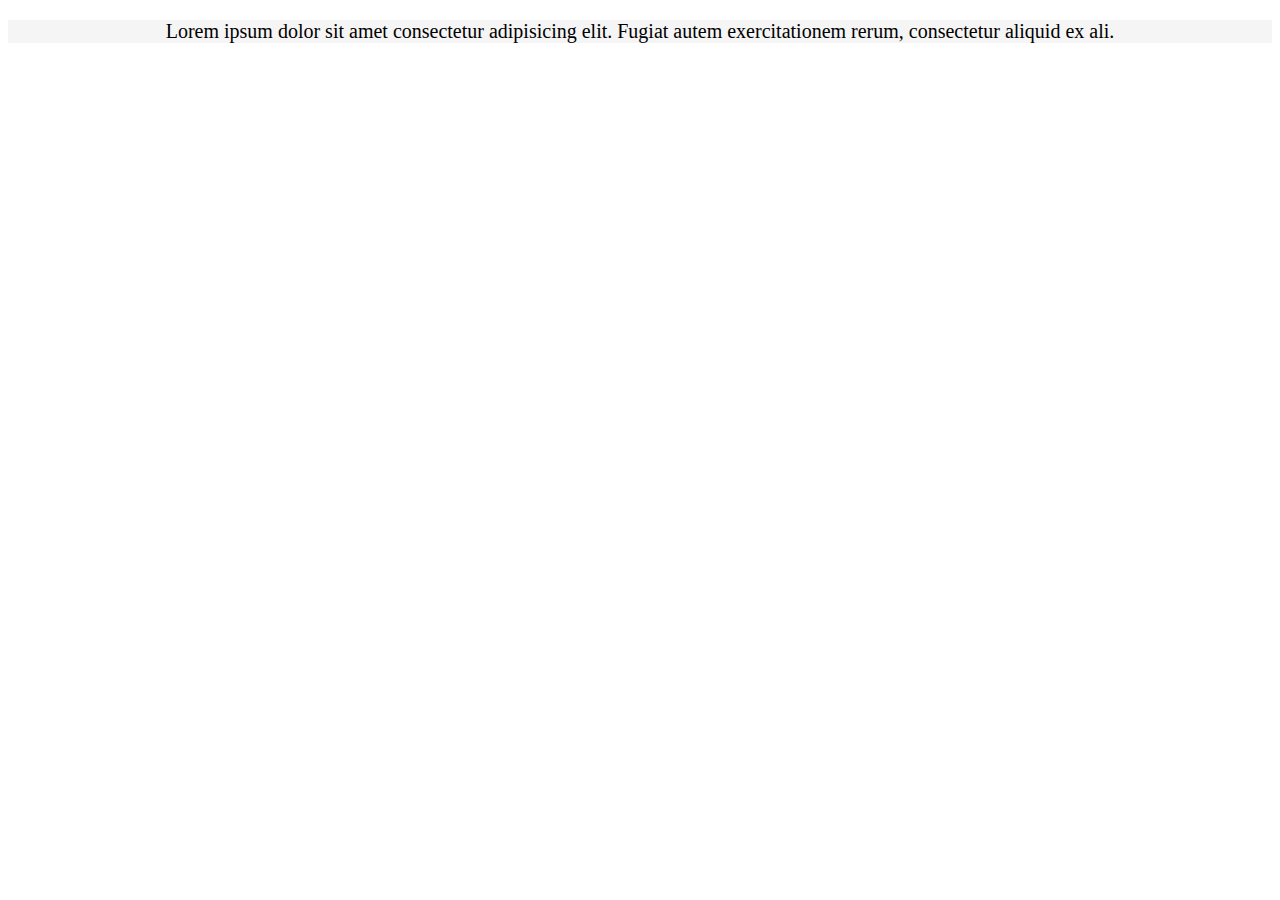
<file: 001. Basics/index.html>
<!DOCTYPE html>
<html lang="en">
<head>
    <meta charset="UTF-8">
    <meta name="viewport" content="width=device-width, initial-scale=1.0">
    <link rel="stylesheet" href="style.css">
    <title>Revision </title>
</head>
<body style="font-family:verdana;">
    <!-- <h1>Heading 1</h1>
    <h2>Heading 2</h2>
    <hr>
    <h3>Heading 3</h3>
    <h4>Heading 4</h4>
    <hr>
    <h5>Heading 5</h5>
    <h6>Heading 6</h6>
    <hr>
    <p>This is Paragraph.</p>
    <a href="https://www.w3schools.com" title="Visit Example Website">Click here to visit w3schools</a><br>
    <img src="demo.jpg" alt="demo" height="100" width="100">
    <p title="I'm a tooltip">This is a paragraph.</p>
    <p>This is <br>line break.</p>
    <pre>
        My Bonnie lies over the ocean.
      
        My Bonnie lies over the sea.
      
        My Bonnie lies over the ocean.
      
        Oh, bring back my Bonnie to me.
    </pre> -->
    <p style="background-color: whitesmoke; color: black; font-size: 20px; text-align: center;">Lorem ipsum dolor sit amet consectetur adipisicing elit. Fugiat autem exercitationem rerum, consectetur aliquid ex ali.</p>
</body>
</html>
</file>
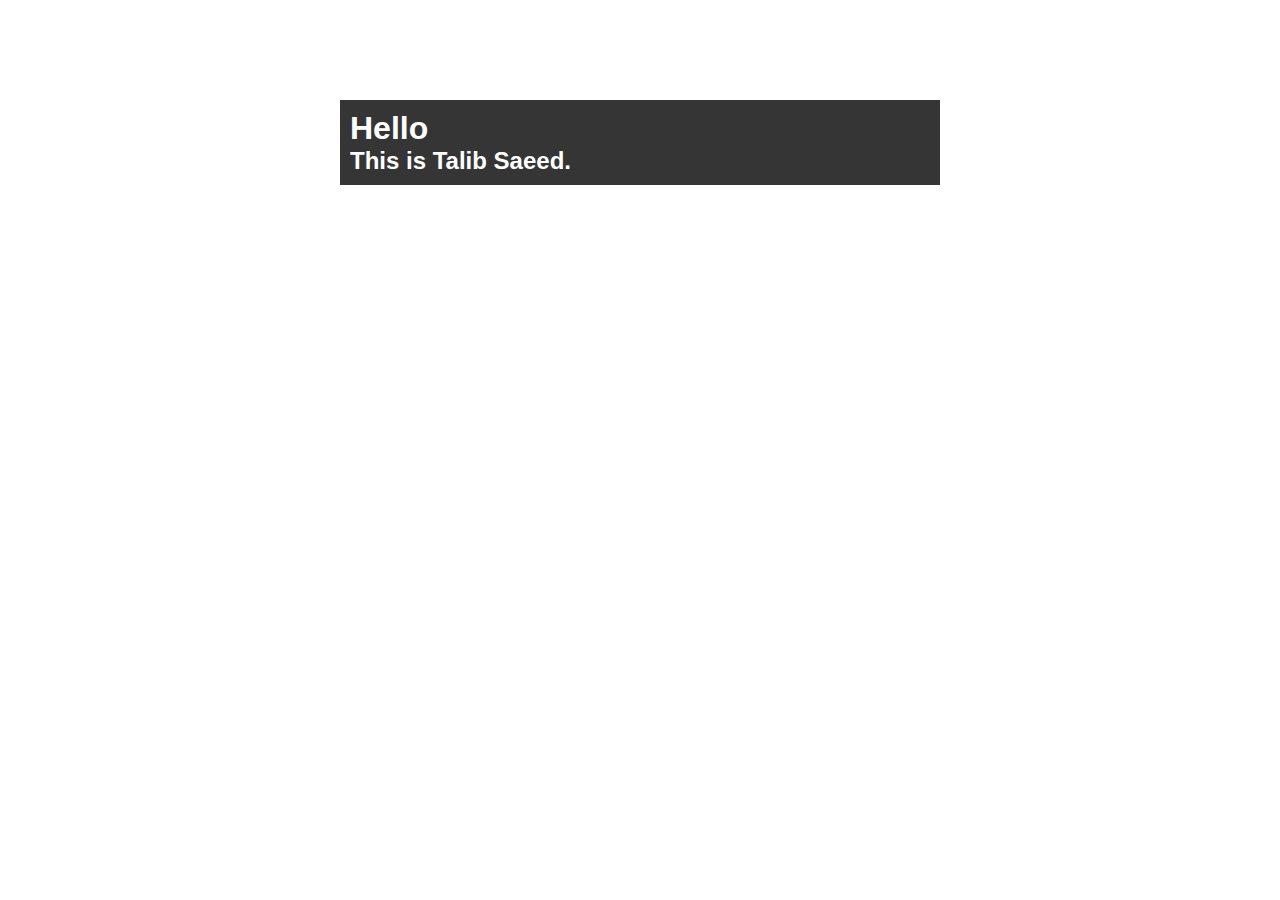
<file: 005. Centered Layout/index.html>
<!DOCTYPE html>
<html lang="en">
<head>
    <meta charset="UTF-8">
    <meta name="viewport" content="width=device-width, initial-scale=1.0">
    <link rel="stylesheet" href="style.css">
    <title>Centered Layout</title>
</head>
<body>
    <div class="container">
        <h1>Hello</h1>
        <h2>This is Talib Saeed.</h2>
    </div>
</body>
</html>
</file>
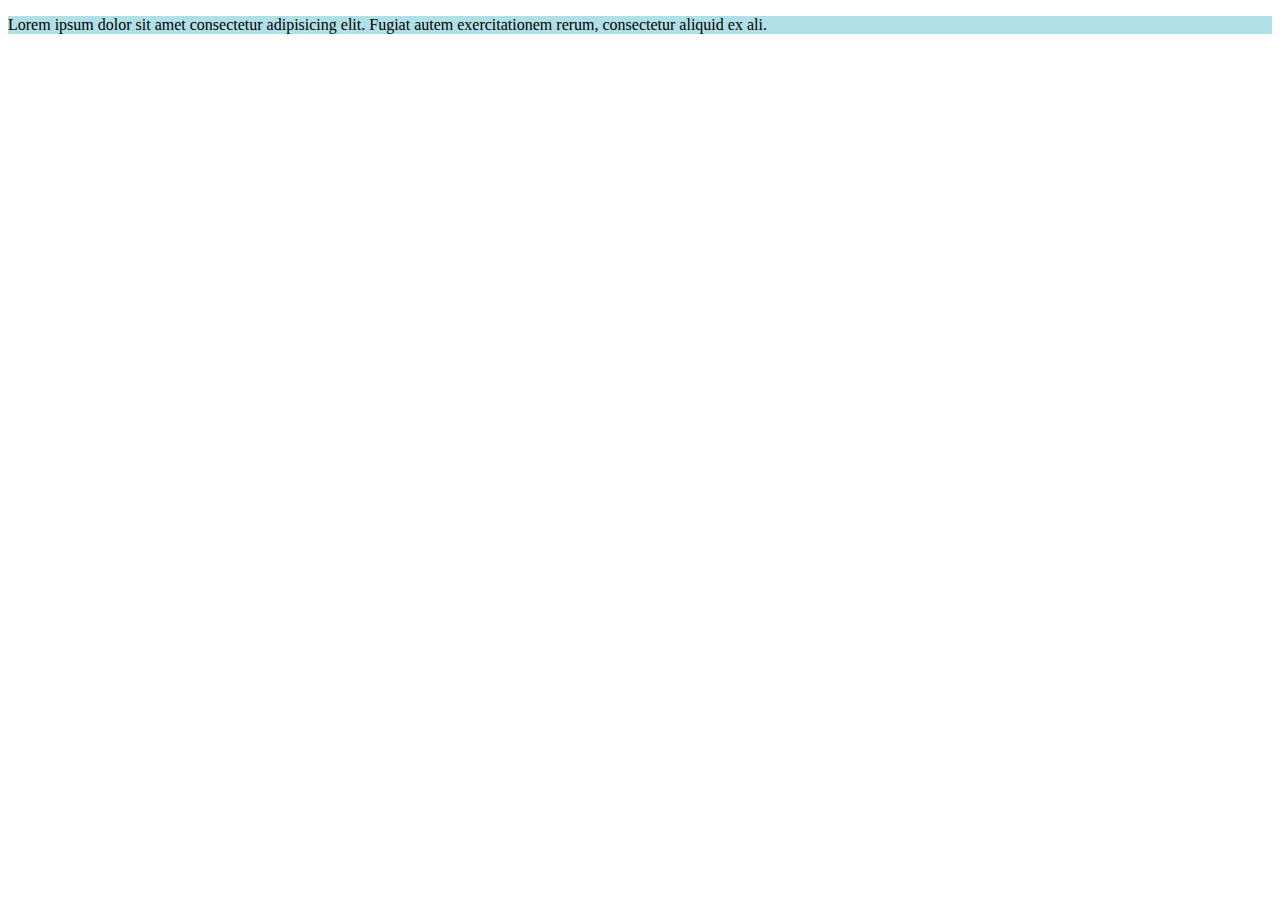
<file: html/001. Basics/index.html>
<!DOCTYPE html>
<html lang="en">
<head>
    <meta charset="UTF-8">
    <meta name="viewport" content="width=device-width, initial-scale=1.0">
    <link rel="stylesheet" href="style.css">
    <title>Revision </title>
</head>
<body>
    <!-- <h1>Heading 1</h1>
    <h2>Heading 2</h2>
    <hr>
    <h3>Heading 3</h3>
    <h4>Heading 4</h4>
    <hr>
    <h5>Heading 5</h5>
    <h6>Heading 6</h6>
    <hr>
    <p>This is Paragraph.</p>
    <a href="https://www.w3schools.com" title="Visit Example Website">Click here to visit w3schools</a><br>
    <img src="demo.jpg" alt="demo" height="100" width="100">
    <p title="I'm a tooltip">This is a paragraph.</p>
    <p>This is <br>line break.</p>
    <pre>
        My Bonnie lies over the ocean.
      
        My Bonnie lies over the sea.
      
        My Bonnie lies over the ocean.
      
        Oh, bring back my Bonnie to me.
    </pre> -->
    <p style="background-color: powderblue;">Lorem ipsum dolor sit amet consectetur adipisicing elit. Fugiat autem exercitationem rerum, consectetur aliquid ex ali.</p>
</body>
</html>
</file>
<file: 001. Basics/style.css>
div {
    height: 100px;
    width: 100px;
    background: yellow;
}
</file>
<file: 005. Centered Layout/style.css>
* {
    margin: 0;
    padding: 0;
    font-family: Verdana, Geneva, Tahoma, sans-serif;
    box-sizing: border-box;
}

.container {
    background: #353535;
    width: 600px;
    height: 100%;
    max-width: 100%;
    color: white;
    margin: 100px auto;
    padding: 10px;
}
</file>
<file: html/001. Basics/style.css>
div {
    height: 100px;
    width: 100px;
    background: yellow;
}
</file>
